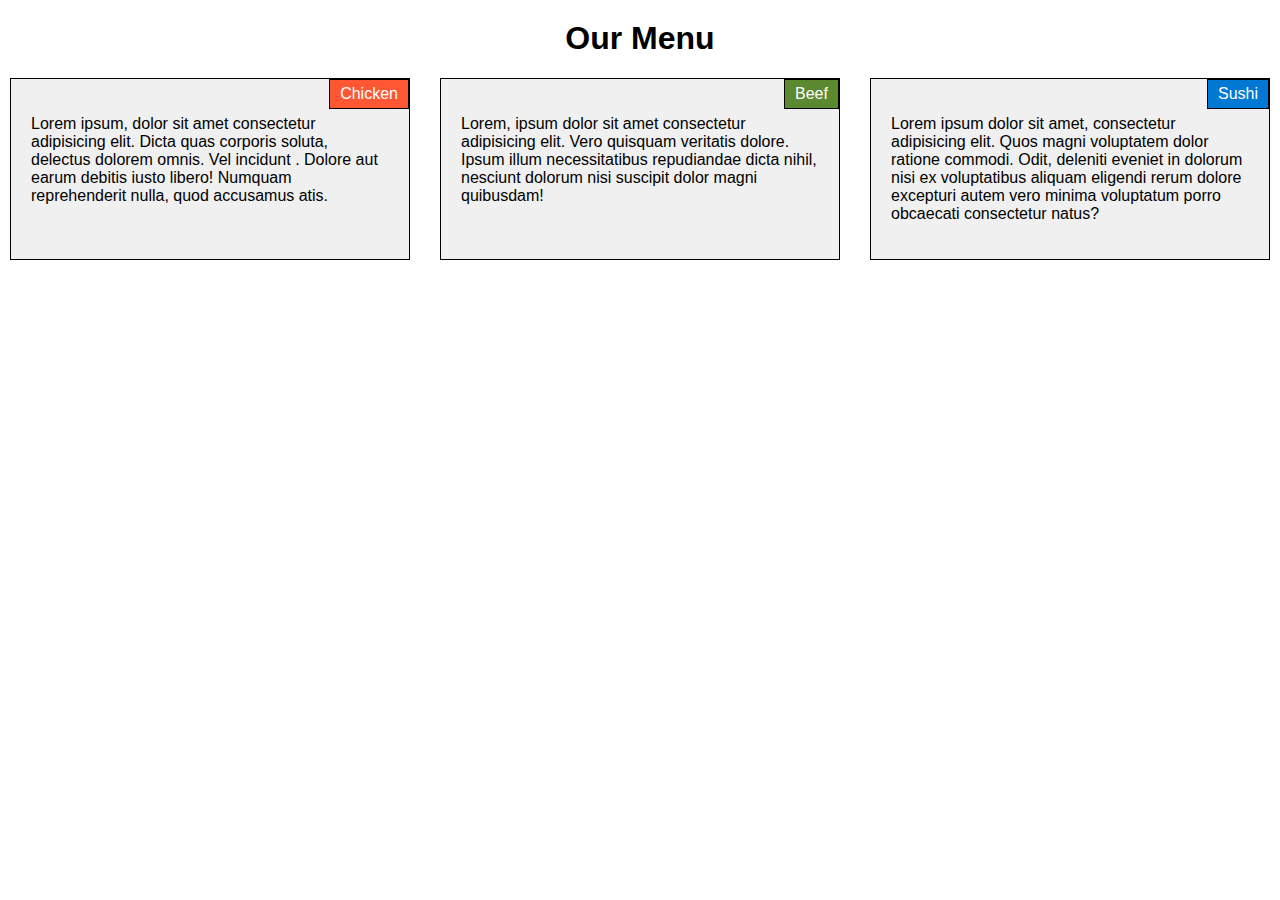
<file: module2-solution/index.html>
<!DOCTYPE html>
<html lang="fr">
<head>
    <meta charset="UTF-8">
    <meta name="viewport" content="width=device-width, initial-scale=1.0">
    <link rel="stylesheet" href="CSS/style.css">
</head>
<body>
    <header>
        <h1>Our Menu</h1>
    </header>
    <div class="section-container">
        <div class="section">
            <div class="section-title section-title-chicken">Chicken</div>
            <p>Lorem ipsum, dolor sit amet consectetur adipisicing elit. 
                Dicta quas corporis soluta, delectus dolorem omnis.
                Vel incidunt . Dolore aut earum debitis iusto libero! 
                Numquam reprehenderit nulla, quod accusamus atis.</p>
        </div>
        <div class="section">
            <div class="section-title section-title-beef">Beef</div>
            <p>Lorem, ipsum dolor sit amet consectetur adipisicing elit.
                Vero quisquam veritatis dolore. Ipsum illum necessitatibus
                repudiandae dicta nihil, nesciunt dolorum nisi suscipit
                 dolor magni quibusdam!</p>
        </div>
        <div class="section">
            <div class="section-title section-title-sushi">Sushi</div>
            <p>Lorem ipsum dolor sit amet, consectetur adipisicing elit.
                 Quos magni voluptatem dolor ratione commodi. Odit, 
                 deleniti eveniet in dolorum nisi ex voluptatibus aliquam
                  eligendi rerum dolore excepturi autem vero minima 
                  voluptatum porro obcaecati consectetur natus?</p>
        </div>
    </div>
</body>
</html>
</file>
<file: module2-solution/CSS/style.css>
/* Styles pour la mise en page de base */
  body {
    font-family: Arial, sans-serif;
    margin: 0;
    padding: 0;
    text-align: center
}
h1{
    margin-top: 20px;
}
/* Styles pour les sections */
.section-container {
    display: flex;
    flex-wrap: wrap;
    justify-content: space-between;
    margin: 10px;
}

.section {
    flex: 0 0 calc(33.33% - 20px); /* Chaque section occupe initialement 1/3 de l'écran avec espacement */
    box-sizing: border-box;
    padding: 20px;
    text-align: left;
    background-color: #f0f0f0; /* Couleur d'arrière-plan des sections */
    border: 1px solid #000; /* Bordure de 1 px autour de chaque section */
    margin-bottom: 20px; /* Espacement vertical entre les sections */
    position: relative; /* Pour positionner les titres de section */
}

        /* Styles pour les section-titles avec des couleurs différentes */
        .section-title {
            position: absolute;
            top: 0;
            right: 0;
            color: #fff;
            padding: 5px 10px;
            border: 1px solid #000;
        }

        .section-title-chicken {
            background-color: #FF5733; /* Couleur d'arrière-plan pour la section "Poulet" */
        }

        .section-title-beef {
            background-color: #5B8930; /* Couleur d'arrière-plan pour la section "Bœuf" */
        }

        .section-title-sushi {
            background-color: #0078D4; /* Couleur d'arrière-plan pour la section "Sushi" */
        }


/* Réponse aux requêtes multimédias pour les écrans de bureau */
@media (min-width: 992px) {
    .section {
        flex: 0 0 calc(33.33% - 20px); /* Chaque section continue d'occuper 1/3 de l'écran avec espacement */
    }
}

    @media (min-width: 768px) and (max-width: 991px) {
        .section {
            flex: 0 0 calc(50% - 20px); /* Two sections in the first row */
            margin-bottom: 20px;
        }
        .section:nth-child(3) {
            flex: 0 0 calc(100% - 20px); /* Third section takes the entire row */
        }
    }

    /* Media query for mobile view (up to 767px) */
    @media (max-width: 767px) {
        .section {
            flex: 0 0 calc(100% - 20px); /* Each section takes the entire row */
            margin-bottom: 20px;
        }
    }
</file>
